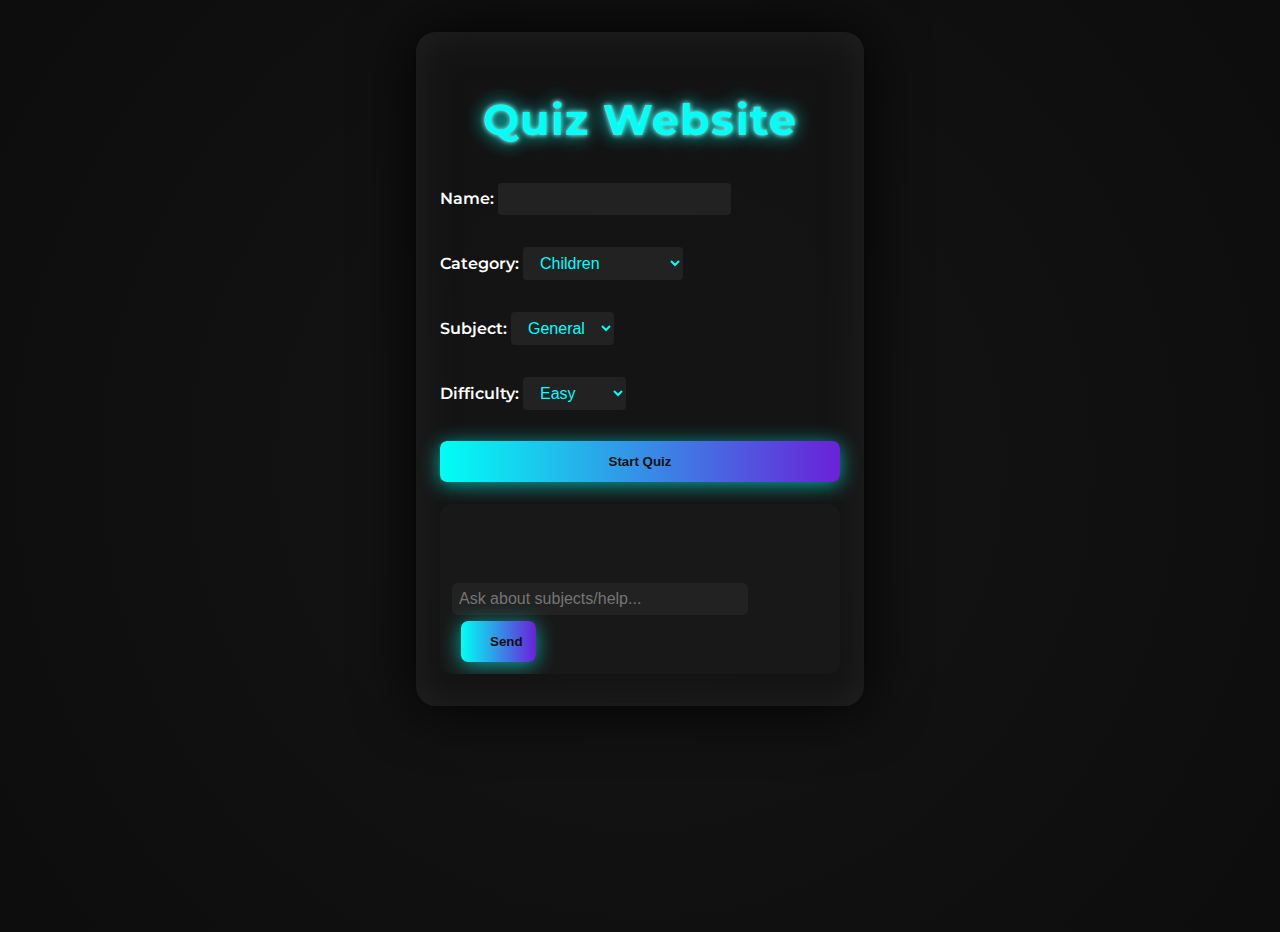
<file: index.html>
<!DOCTYPE html>
<html lang="en">
<head>
  <meta charset="UTF-8">
  <title>Quiz Website</title>
  <meta name="viewport" content="width=device-width, initial-scale=1.0">
  <link href="https://fonts.googleapis.com/css?family=Montserrat:700,400&display=swap" rel="stylesheet">
  <link rel="stylesheet" href="style.css">
</head>
<body>
  <div id="quiz-card" class="card-effect">
    <h1 class="quiz-title">Quiz Website</h1>
    
    <div id="form-section" class="card-section">
      <label>Name: <input type="text" id="player-name" required></label>
      <label>Category: 
        <select id="participant-category">
          <option value="children">Children</option>
          <option value="school">School Student</option>
          <option value="college">College Student</option>
          <option value="university">University</option>
          <option value="others">Others</option>
        </select>
      </label>
      <label>Subject: 
        <select id="subject-category">
          <option value="general">General</option>
          <option value="science">Science</option>
          <option value="math">Math</option>
          <option value="history">History</option>
          <option value="sports">Sports</option>
        </select>
      </label>
      <label>Difficulty:
        <select id="difficulty-level">
          <option value="easy">Easy</option>
          <option value="medium">Medium</option>
          <option value="hard">Hard</option>
        </select>
      </label>
      <button id="start-quiz-btn" class="main-btn">Start Quiz</button>
    </div>
    
    <div id="quiz-section" class="card-section" style="display:none;">
      <div class="timer"><span id="timer-count"></span>s</div>
      <div id="question-area"></div>
      <div id="options-area"></div>
      <div class="navigation">
        <button id="back-btn" class="nav-btn">Back</button>
        <button id="next-btn" class="nav-btn">Next</button>
      </div>
    </div>
    
    <div id="scorecard-section" class="card-section" style="display:none;">
      <h2>Scorecard</h2>
      <ul id="score-list"></ul>
      <div class="controls">
        <button id="suggestion-btn" class="main-btn">Suggestion</button>
        <button id="reset-btn" class="main-btn">Reset</button>
        <button id="home-btn" class="main-btn">Home</button>
      </div>
    </div>
    
    <div id="leaderboard-section" class="card-section" style="display:none;">
      <h2>Leaderboard</h2>
      <ul id="leaderboard-list"></ul>
    </div>

    <div id="chatbox" class="chatbox">
      <div id="chat-messages"></div>
      <input type="text" id="chat-input" placeholder="Ask about subjects/help...">
      <button id="chat-send" class="main-btn">Send</button>
    </div>
  </div>
  
  <script src="script.js"></script>
</body>
</html>
</file>
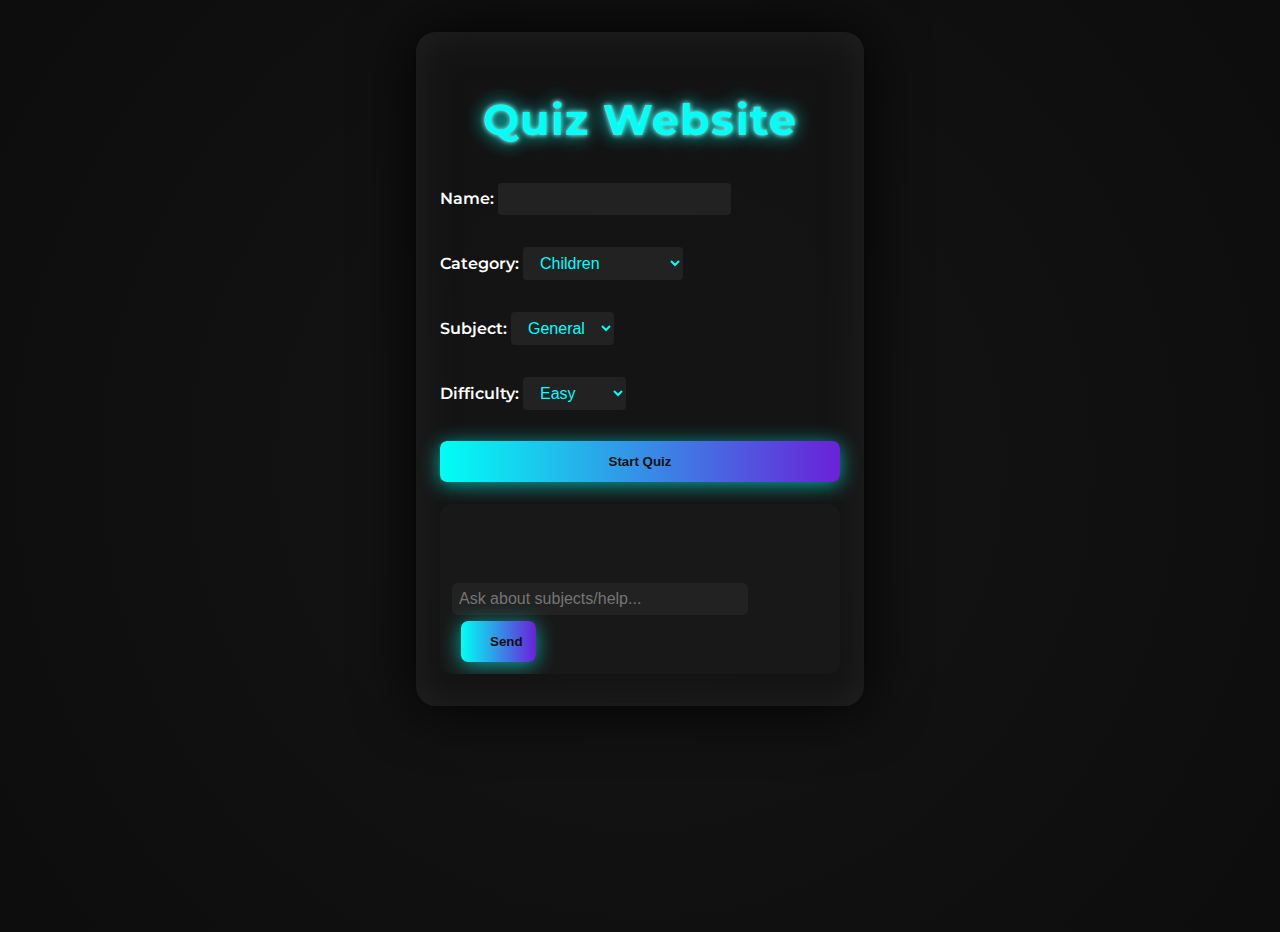
<file: index (1).html>
<!DOCTYPE html>
<html lang="en">
<head>
  <meta charset="UTF-8">
  <title>Quiz Website</title>
  <meta name="viewport" content="width=device-width, initial-scale=1.0">
  <link href="https://fonts.googleapis.com/css?family=Montserrat:700,400&display=swap" rel="stylesheet">
  <link rel="stylesheet" href="style.css">
</head>
<body>
  <div id="quiz-card" class="card-effect">
    <h1 class="quiz-title">Quiz Website</h1>
    
    <div id="form-section" class="card-section">
      <label>Name: <input type="text" id="player-name" required></label>
      <label>Category: 
        <select id="participant-category">
          <option value="children">Children</option>
          <option value="school">School Student</option>
          <option value="college">College Student</option>
          <option value="university">University</option>
          <option value="others">Others</option>
        </select>
      </label>
      <label>Subject: 
        <select id="subject-category">
          <option value="general">General</option>
          <option value="science">Science</option>
          <option value="math">Math</option>
          <option value="history">History</option>
          <option value="sports">Sports</option>
        </select>
      </label>
      <label>Difficulty:
        <select id="difficulty-level">
          <option value="easy">Easy</option>
          <option value="medium">Medium</option>
          <option value="hard">Hard</option>
        </select>
      </label>
      <button id="start-quiz-btn" class="main-btn">Start Quiz</button>
    </div>
    
    <div id="quiz-section" class="card-section" style="display:none;">
      <div class="timer"><span id="timer-count"></span>s</div>
      <div id="question-area"></div>
      <div id="options-area"></div>
      <div class="navigation">
        <button id="back-btn" class="nav-btn">Back</button>
        <button id="next-btn" class="nav-btn">Next</button>
      </div>
    </div>
    
    <div id="scorecard-section" class="card-section" style="display:none;">
      <h2>Scorecard</h2>
      <ul id="score-list"></ul>
      <div class="controls">
        <button id="suggestion-btn" class="main-btn">Suggestion</button>
        <button id="reset-btn" class="main-btn">Reset</button>
        <button id="home-btn" class="main-btn">Home</button>
      </div>
    </div>
    
    <div id="leaderboard-section" class="card-section" style="display:none;">
      <h2>Leaderboard</h2>
      <ul id="leaderboard-list"></ul>
    </div>

    <div id="chatbox" class="chatbox">
      <div id="chat-messages"></div>
      <input type="text" id="chat-input" placeholder="Ask about subjects/help...">
      <button id="chat-send" class="main-btn">Send</button>
    </div>
  </div>
  
  <script src="script.js"></script>
</body>
</html>
</file>
<file: style.css>
body {
  background: radial-gradient(circle, #151515 0%, #0D0D0D 100%);
  min-height: 100vh;
  color: #fff;
  font-family: 'Montserrat', sans-serif;
  margin: 0;
}

.card-effect {
  background: rgba(20, 20, 20, 0.95);
  box-shadow: 0 0 60px #000, 0 0 40px #222 inset;
  border-radius: 20px;
  max-width: 400px;
  margin: 32px auto;
  padding: 32px 24px;
  transition: box-shadow 0.5s, background 0.5s;
}

.quiz-title {
  text-align: center;
  font-size: 2.7em;
  letter-spacing: 1.2px;
  margin-bottom: 30px;
  color: #00FFF4;
  text-shadow: 0 0 18px #00FFF4, 0 0 5px #fff;
}

.card-section {
  display: flex;
  flex-direction: column;
  gap: 18px;
  animation: slideCard .5s cubic-bezier(.25,.46,.45,.94);
}

@keyframes slideCard {
  from { opacity: 0; transform: translateY(60px);}
  to { opacity: 1; transform: translateY(0);}
}

.main-btn {
  background: linear-gradient(90deg, #00FFF4 0%, #6A21D9 100%);
  color: #111;
  font-weight: 700;
  border: none;
  padding: 13px 29px;
  border-radius: 7px;
  margin-top: 6px;
  cursor: pointer;
  box-shadow: 0 3px 20px #00FFF4a0;
  transition: background .3s;
}

.main-btn:hover {
  background: linear-gradient(90deg, #6A21D9 0%, #00FFF4 100%);
  color: #fff;
}

label {
  font-weight: 600;
  margin-bottom: 7px;
}

.card-section input, .card-section select {
  margin-top: 7px;
  padding: 7px 13px;
  border: none;
  border-radius: 4px;
  background: #222;
  color: #0ff;
  font-size: 1em;
  outline: none;
}

.timer {
  text-align: right;
  font-size: 1.18em;
  color: #ff0087;
  font-weight: 700;
  text-shadow: 0 0 8px #ff0087DD;
}

#question-area {
  font-size: 1.25em;
  color: #fff;
  margin-bottom: 18px;
}

#options-area button {
  background: #232323;
  color: #0ff;
  border: 2px solid #00FFF4;
  border-radius: 9px;
  margin-bottom: 8px;
  padding: 10px 10px;
  cursor: pointer;
  font-weight: 700;
  transition: background .2s, color .2s, box-shadow .2s;
  width: 100%;
}

#options-area button.selected {
  background: #6A21D9;
  color: #fff;
  box-shadow: 0 0 12px #6A21D9;
}

#options-area button.correct {
  border: 2.5px solid #00FF77;
  background: #1d5626;
}

#options-area button.incorrect {
  border: 2.5px solid #FF0087;
  background: #3a1121;
}

.navigation {
  display: flex;
  gap: 14px;
  justify-content: flex-end;
}

.nav-btn {
  background: #111;
  color: #0ff;
  border: 1.5px solid #00FFF4;
  border-radius: 5px;
  padding: 7px 16px;
  font-weight: 700;
  cursor: pointer;
  transition: background 0.28s, color 0.28s;
}

.nav-btn:hover {
  background: #00FFF4;
  color: #111;
}

#score-list li {
  background: #202022;
  border-radius: 12px;
  margin-bottom: 7px;
  padding: 12px;
  display: flex;
  align-items: center;
  justify-content: space-between;
  font-weight: 600;
  font-size: 1em;
}

#score-list .right-sign {
  color: #0f0;
  font-size: 1.50em;
  font-weight: bold;
  margin-left: 8px;
}

#score-list .wrong-sign {
  color: #F00;
  font-size: 1.50em;
  font-weight: bold;
  margin-left: 8px;
}

.controls {
  display: flex;
  gap: 13px;
  justify-content: center;
  margin-top: 20px;
}

#leaderboard-section {
  margin-top: 18px;
}

#leaderboard-list li {
  background: #222;
  color: #0FF;
  border-radius: 9px;
  padding: 10px 18px;
  margin-bottom: 7px;
  font-size: 1em;
  font-weight: 700;
}

.chatbox {
  background: #181818;
  border-radius: 12px;
  margin-top: 22px;
  padding: 12px;
  color: #0ff;
  max-height: 200px;
  overflow: auto;
}

#chat-messages {
  min-height: 60px;
  font-size: 1em;
  padding-bottom: 7px;
}

#chat-input {
  width: 75%;
  padding: 7px;
  background: #222;
  color: #0ff;
  border: none;
  border-radius: 5px;
  font-size: 1em;
}

#chat-send {
  width: 20%;
  margin-left: 9px;
}
</file>
